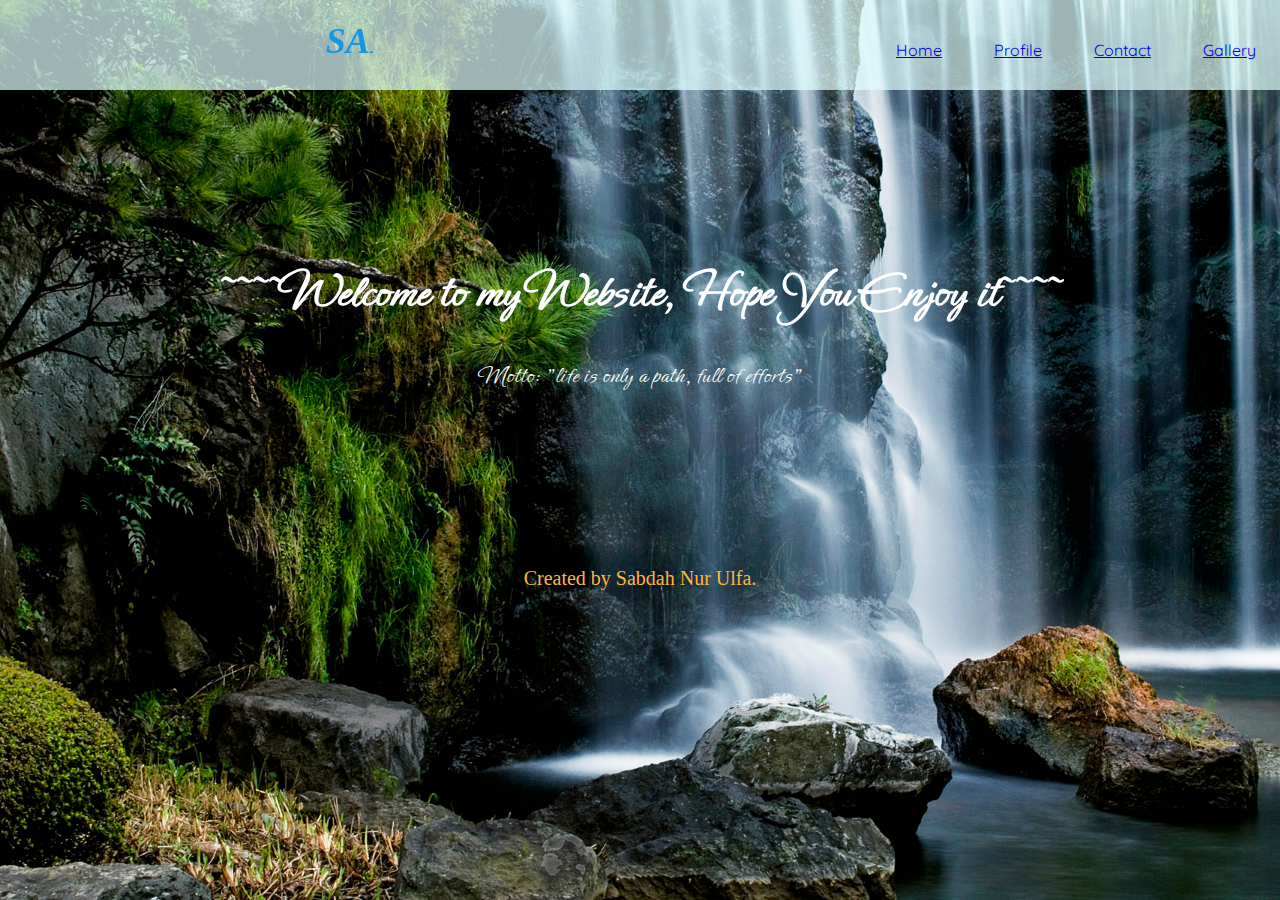
<file: index.html>
<!DOCTYPE html>
<html lang="en">
<head>
    <meta charset="UTF-8">
    <meta http-equiv="X-UA-Compatible" content="IE=edge">
    <meta name="viewport" content="width=device-width, initial-scale=1.0">
    <title>Sabdah Nur Ulfa</title>
    <link rel="stylesheet" href="///e:/project pk2/stylesheet.css">
    <link href="https://fonts.googleapis.com/css2?family=Quicksand:wght@500&display=swap" rel="stylesheet"> 
    <link href="https://cdnjs.cloudflare.com/ajax/libs/font-awesome/5.13.0/css/all.min.css" rel="stylesheet">
    <link href="https://fonts.googleapis.com/css2?family=Ephesis&display=swap" rel="stylesheet">
    <link rel="stylesheet" href="stylesheetsub.css">
    
</head>
<body>
    <div class="header">
        <div class="header-logo"><marquee>SABDAH NUR ULFA</marquee></div>
        <div class="header-list">
            <ul>
                <li><a href="Beranda.html">Home</a></li>
                <li><a href="Profile.html">Profile</a></li>
                <li><a href="kontak.html">Contact</a></li>
                <li><a href="galeri.html">Gallery</a></li>
            </ul>
        </div>
    </div>
    <div class="line">
        <h1>~~~~Welcome to my Website, Hope You Enjoy it~~~~</h1>
        <p>Motto: "life is only a path, full of efforts"</p>
    </div>
    <div class="footer">
        <p>Created by Sabdah Nur Ulfa.</p>
    </div>
</body>
</html>
</file>
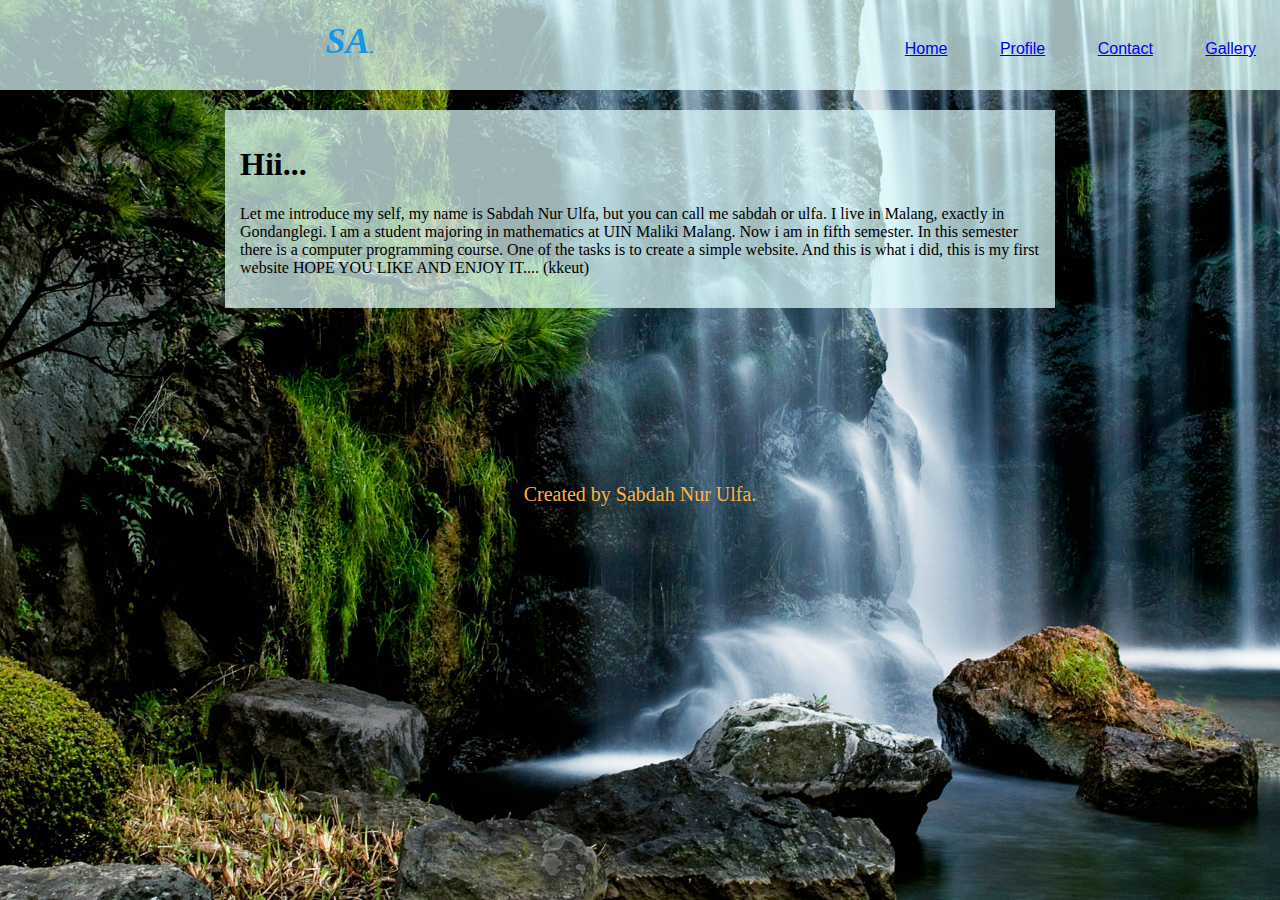
<file: Beranda.html>
<!DOCTYPE html>
<html lang="en">
<head>
    <meta charset="UTF-8">
    <meta http-equiv="X-UA-Compatible" content="IE=edge">
    <meta name="viewport" content="width=device-width, initial-scale=1.0">
    <title>Sabdah Nur Ulfa</title>
    <link rel="stylesheet" href="stylesheetsub.css">
</head>
<body>
    <div class="header"> 
        <div class="header-logo"><marquee>SABDAH NUR ULFA</marquee></div>
        <div class="header-list">
        <ul>
        <li><a href="Beranda.html">Home</a></li>
          <li><a href="Profile.html">Profile</a></li>
          <li><a href="kontak.html">Contact</a></li>
          <li><a href="galeri.html">Gallery</a></li>
          </ul>
        </div>
    </div>
    <div class="list">
        <h1>Hii...</h1>
        <p>Let me introduce my self, my name is Sabdah Nur Ulfa, but you can call me sabdah or ulfa. 
            I live in Malang, exactly in Gondanglegi. 
            I am a student majoring in mathematics at UIN Maliki Malang. Now i am in fifth semester. In 
            this semester there is a computer programming course. One of the tasks is to create a simple website.
            And this is what i did, this is my first website HOPE YOU LIKE AND ENJOY IT.... (kkeut)
        </p>
    </div>
    <div class="footer">
        <p>Created by Sabdah Nur Ulfa.</p>
    </div>
</body>
</html>
</file>
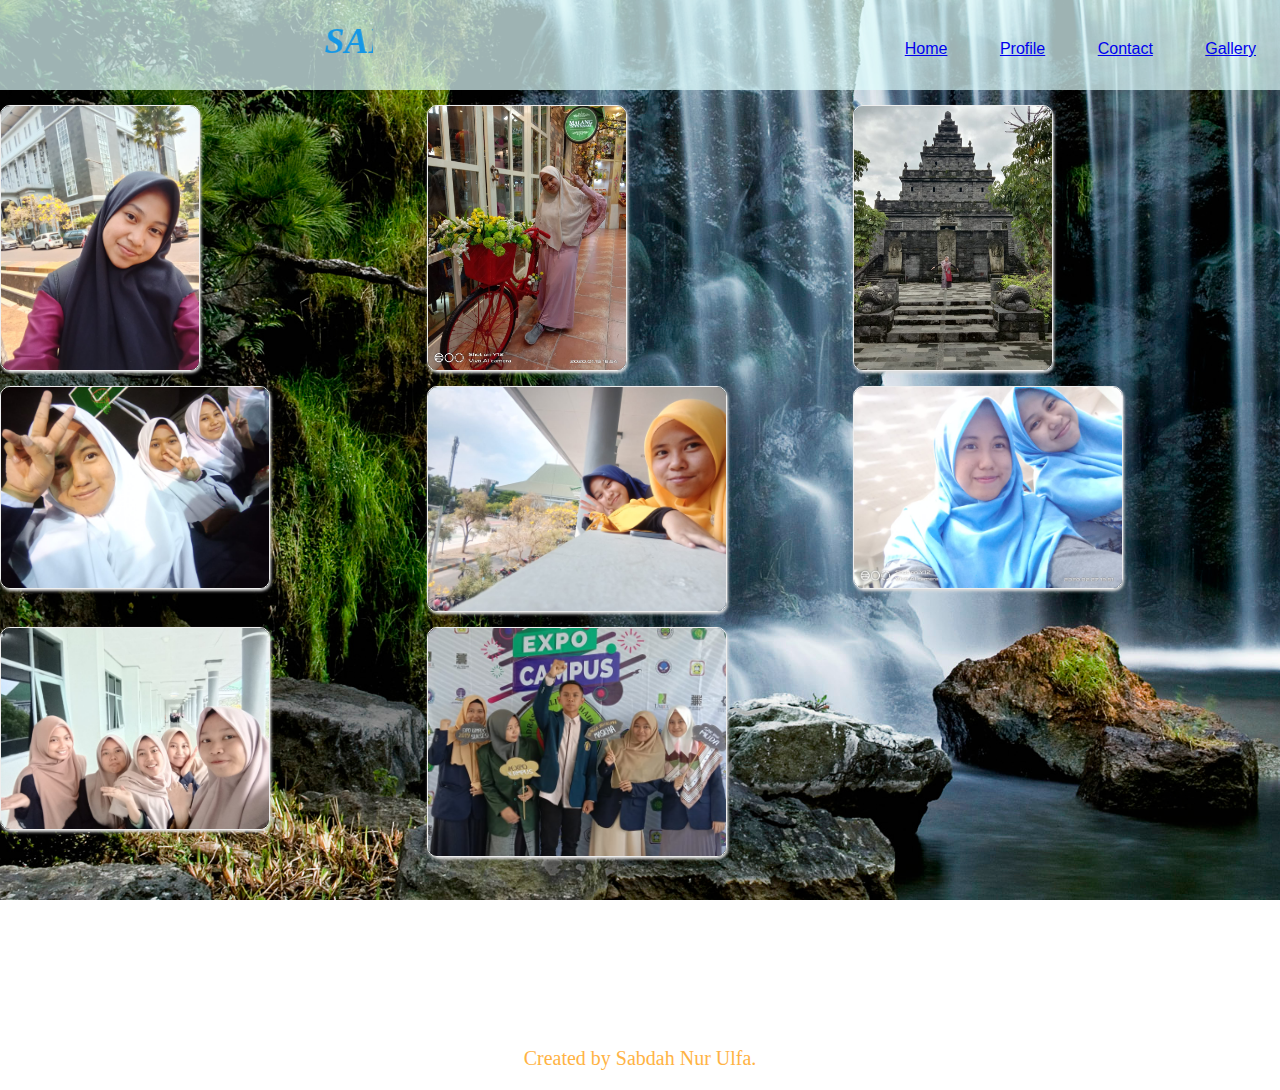
<file: galeri.html>
<!DOCTYPE html>
<html lang="en">
<head>
    <meta charset="UTF-8">
    <meta http-equiv="X-UA-Compatible" content="IE=edge">
    <meta name="viewport" content="width=device-width, initial-scale=1.0">
    <title>Sabdah Nur Ulfa</title>
    <link rel="stylesheet" href="stylesheetsub.css">
</head>
<body>
    <div class="header"> 
        <div class="header-logo"><marquee>SABDAH NUR ULFA</marquee></div>
        <div class="header-list">
        <ul>
        <li><a href="Beranda.html">Home</a></li>
          <li><a href="Profile.html">Profile</a></li>
          <li><a href="kontak.html">Contact</a></li>
          <li><a href="galeri.html">Gallery</a></li>
        </ul>
        </div>
    </div>
    <div class="foto">
        <img src="foto6.jpeg" alt="" width="200px">
        <img src="foto2.jpeg" alt="" width="200px">
        <img src="foto3.jpeg" alt="" width="200px">
        <img src="foto4.jpeg" alt="" width="270px">
        <img src="foto5.jpeg" alt="" width="300px" >
        <img src="foto1.jpeg" alt="" width="270px">
        <img src="foto7.jpeg" alt="" width="270px">
        <img src="foto8.jpeg" alt="" width="300px" height="230px">
    </div>
    <div class="footer">
        <p>Created by Sabdah Nur Ulfa.</p>
    </div>
</body>
</html>
</file>
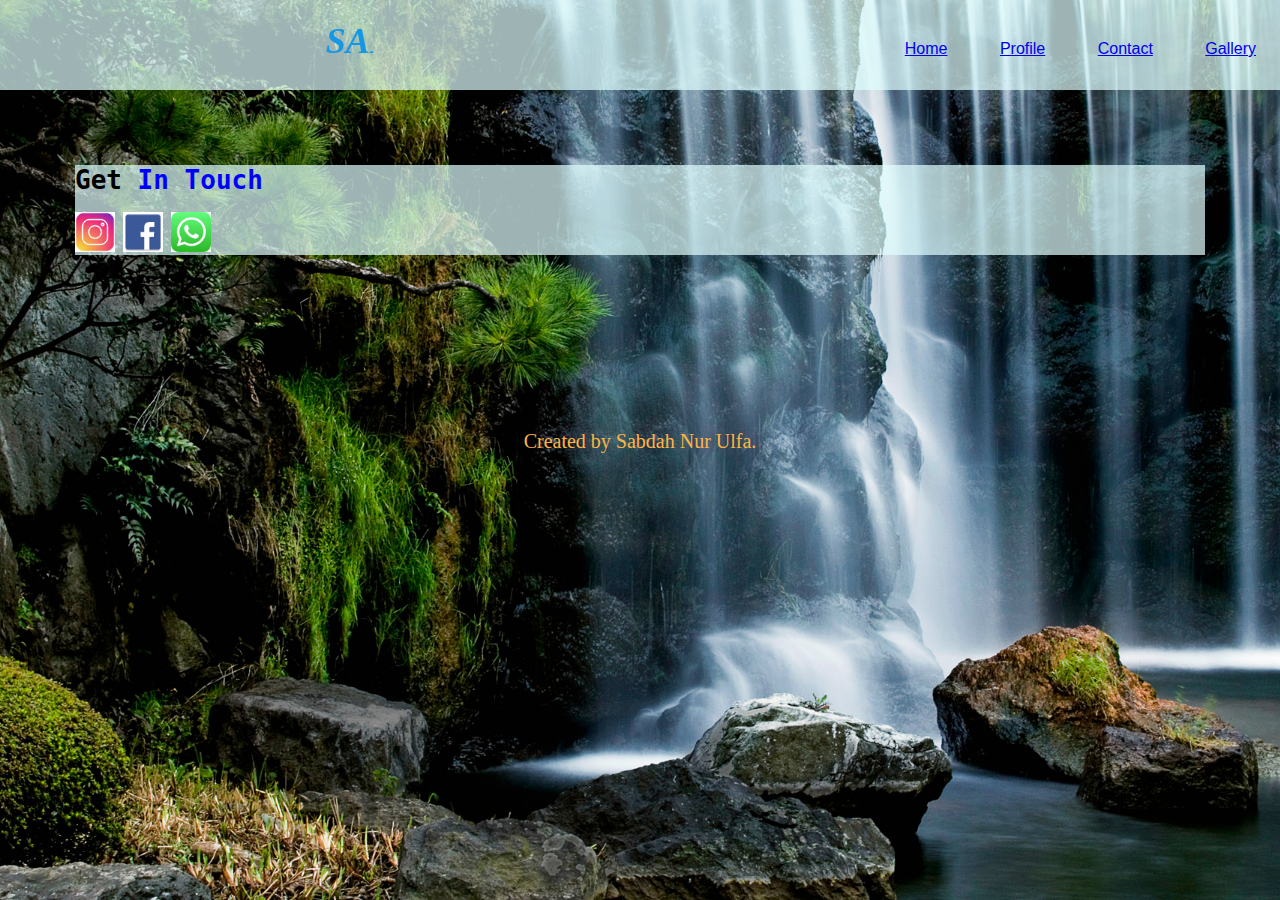
<file: kontak.html>
<!DOCTYPE html>
<html lang="en">
<head>
    <meta charset="UTF-8">
    <meta http-equiv="X-UA-Compatible" content="IE=edge">
    <meta name="viewport" content="width=device-width, initial-scale=1.0">
    <title>Sabdah Nur Ulfa</title>
    <link rel="stylesheet" href="stylesheetsub.css">
</head>
<body>
    <div class="header"> 
        <div class="header-logo"><marquee>SABDAH NUR ULFA</marquee></div>
        <div class="header-list">
        <ul>
        <li><a href="Beranda.html">Home</a></li>
          <li><a href="Profile.html">Profile</a></li>
          <li><a href="kontak.html">Contact</a></li>
          <li><a href="galeri.html">Gallery</a></li>
        </ul>
        </div>
    </div>
    <div class="ikon2" allign="center">
        <h1 allign="center"> Get<span> In Touch</span></h1>
        <a class="ikon"href="https://instagram.com/sabdahnurulfa"><img src="ig.png"alt="" style="width: 40px; height: 40px"></a>
        <a class="ikon"href="https://facebook.com/sabdahnurulfa"><img src="fb.png" alt="" style="width: 40px; height: 40px"></a>
        <a class="ikon"href="https://wa.me/628143423904"><img src="wa.png" alt="" style="width: 40px; height: 40px"></a>
    </div>
    <div class="footer">
        <p>Created by Sabdah Nur Ulfa.</p>
    </div>
</body>
</html>
</file>
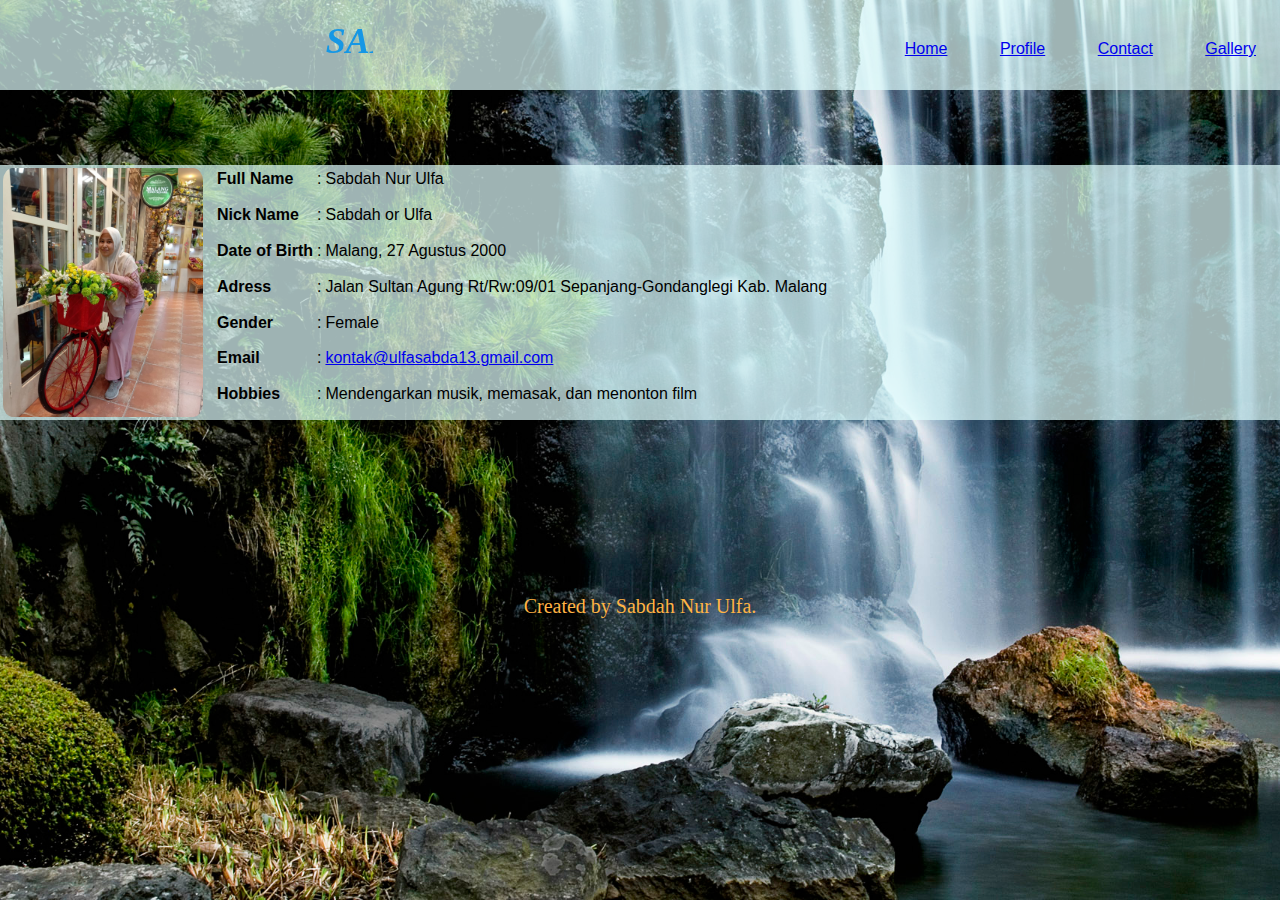
<file: Profile.html>
<!DOCTYPE html>
<html lang="en">
<head>
    <meta charset="UTF-8">
    <meta http-equiv="X-UA-Compatible" content="IE=edge">
    <meta name="viewport" content="width=device-width, initial-scale=1.0">
    <title>Sabdah Nur Ulfa</title>
    <link rel="stylesheet" href="stylesheetsub.css">
</head>
<body>
    <div class="header"> 
        <div class="header-logo"><marquee>SABDAH NUR ULFA</marquee></div>
        <div class="header-list">
        <ul>
        <li><a href="Beranda.html">Home</a></li>
          <li><a href="Profile.html">Profile</a></li>
          <li><a href="kontak.html">Contact</a></li>
          <li><a href="galeri.html">Gallery</a></li>
          </ul>
        </div>
    </div>
    <div class="Biodata">
        <table>
            <tr>
                <td rowspan="8"width="100px"><img src="foto saya.jpeg" alt="" width="200px" style="display: block; 
                    border-radius: 5%; border-color: white; margin-right: 10px; border: 2px; "></td>
                <tr>
                    <td><b> Full Name</b></td>
                    <td>:</td>
                    <td> Sabdah Nur Ulfa</td>
                </tr>
            <tr>
                <td><b>Nick Name</b></td>
                <td>:</td>
                <td>Sabdah or Ulfa</td>
            </tr>
            <tr>
                <td><b>Date of Birth</b></td>
                <td>:</td>
                <td>Malang, 27 Agustus 2000</td>
            </tr>
            <tr>
                <td><b>Adress</b></td>
                <td>:</td>
                <td>Jalan Sultan Agung Rt/Rw:09/01 Sepanjang-Gondanglegi Kab. Malang  </td>
            </tr>
            <tr>
                <td><b>Gender</b></td>
                <td>:</td>
                <td>Female</td>
            </tr>
            <tr>
                <td><b>Email</b></td>
                <td>:</td>
                <td><a href="mailto:kontak@ulfasabda13.gmail.com">kontak@ulfasabda13.gmail.com</a></td>
            </tr>
            <tr>
                <td><b>Hobbies</b></td>
                <td>:</td>
                <td>Mendengarkan musik, memasak, dan menonton film</td>
            </tr>
        </table>
    </div>
    <div class="footer">
        <p>Created by Sabdah Nur Ulfa.</p>
    </div>
</body>
</html>
</file>
<file: stylesheetsub.css>
body {
    padding:0;
    margin:0;
    font-family: 'Quicksand', sans-serif;
    text-decoration: none;
    background-image: url("bgku.jpg");background-size: cover;
    background-attachment: fixed; text-decoration: none;
}
.header {
    background-color: rgba(225, 255, 255, 0.7);
    color: black;
    height: 90px;
}
.header-logo {
    float: left;
    font-family:'fantasy';
    padding: 20px 40px;
    font-size: 36px;
    font-weight:bold;
    font-style: oblique; color:#1597E5;
    height: 2px; 
}
.line {
    font-family: 'Ephesis';
    font-size:25px;
    color:white;
    text-align: center;
    margin-top: 170px;
}
.footer {
    font-family: 'Sans-serif';
    font-size:20px;
    color:#FFB344;
    text-align: center;
    margin-top: 175px;
}
.header-list ul {
    float:right;
}
.header-list ul li {
    padding:24px;
    display:inline-block;
}
.header-list ul li a:hover {
    color:#33ffda;
    transition:0.3s;
}
.list {
    background-color:rgba(225, 255, 255, 0.7);
    width: 800px;
    color: black;
    margin: 20px auto;
    padding: 15px;
    font-family: cursive;
}
.Biodata {
    background-color: rgba(225, 255, 255, 0.7);
    margin-top: 75px;
}
td {
    text-align: left; vertical-align: top; 
}
.ikon2 {
    background-color: rgba(225, 255, 255, 0.7);
    margin:75px 75px;
    font-family:monospace;
}
span {
    color:blue;
}
.foto {
    margin: 15px 0;
    display:grid;
    grid-template-columns: 1fr 1fr 1fr;
}
.foto img {
    object-fit: cover;
    border:1px solid #eee;
    box-shadow:1px 2px 3px #ddd;
    border-radius:10px;
    box-sizing:border-box;
    margin-bottom: 15px;
}
</file>
